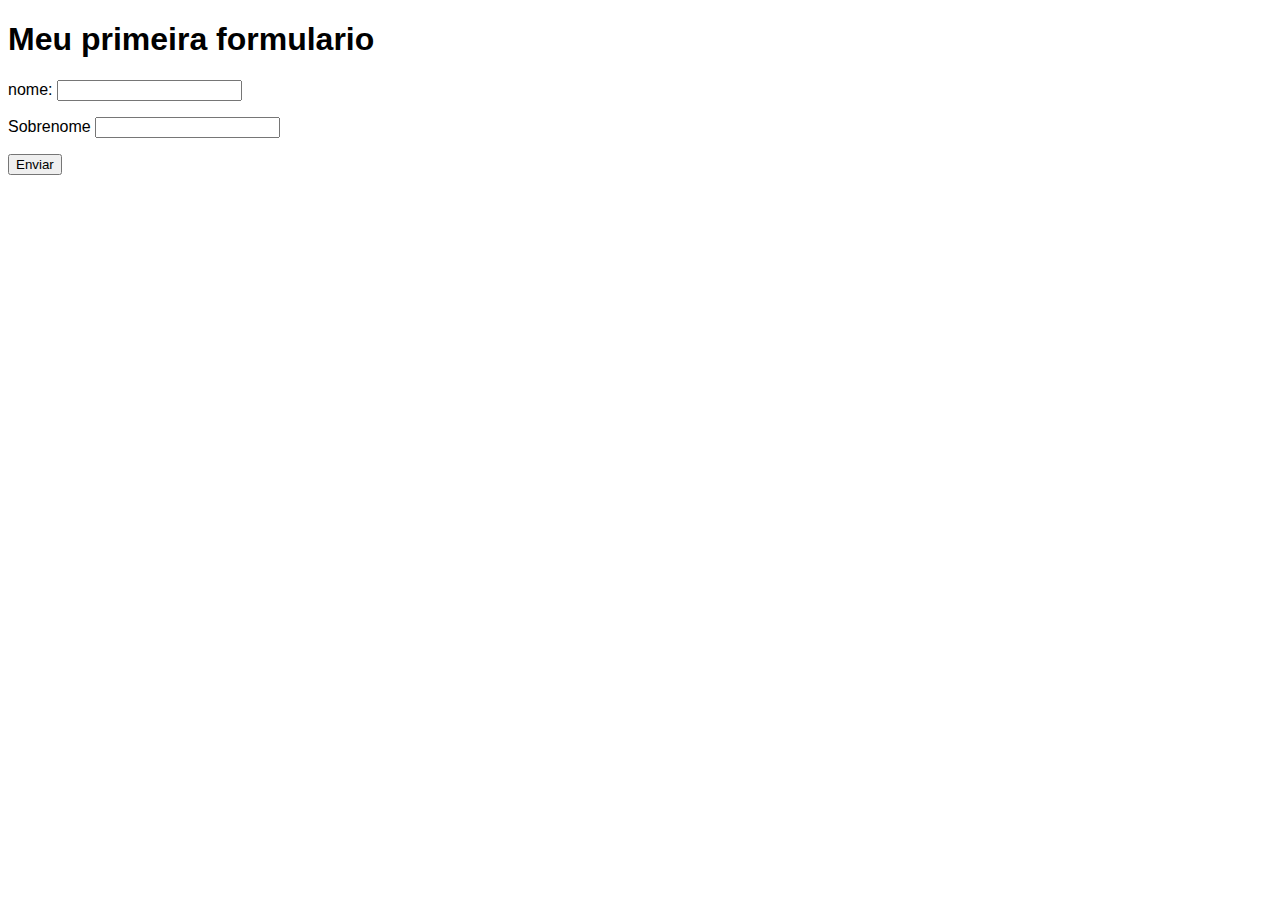
<file: ex02-formularios/index.html>
<!DOCTYPE html>
<html lang="pt-br">
<head>
    <meta charset="UTF-8">
    <meta http-equiv="X-UA-Compatible" content="IE=edge">
    <meta name="viewport" content="width=device-width, initial-scale=1.0">
    <title>Formulario</title>
    <style>
        body{
            font-family: Arial, Helvetica, sans-serif;
        }

    </style>

</head>
<body>
    <h1>Meu primeira formulario</h1>
    <form action="cadastro.php" method="post" autocomplete="on">

        <p><label for="inome">nome:</label> 
            <input type="text" name="nome" id="inome"></p>
        <p><label for="isobrenome">Sobrenome</label> 
            <input type="text" name="sobrenome" id="isobrenome"></p>
        <p><input type="submit" value="Enviar"></p>
   </form>
</body>
</html>
</file>
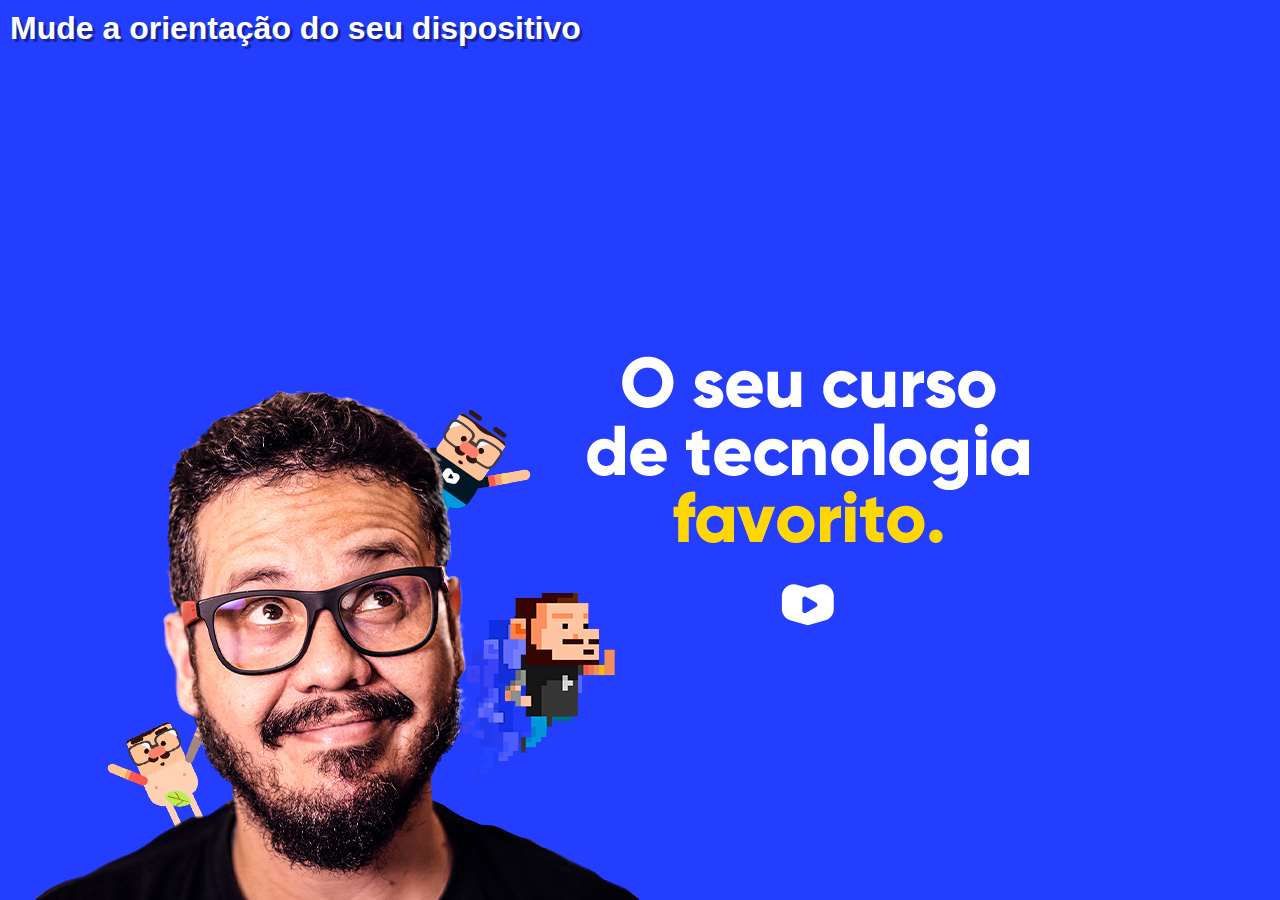
<file: Sobre-media-query/m1002/index.html>
<!DOCTYPE html>
<html lang="pt-br">
<head>
    <meta charset="UTF-8">
    <meta http-equiv="X-UA-Compatible" content="IE=edge">
    <meta name="viewport" content="width=device-width, initial-scale=1.0">
    <title>Media queries</title>
    <link rel="stylesheet" href="estilos/style.css" media="all">
    <link rel="stylesheet" href="estilos/retrato.css" media="screen and (orientation: portrait) ">
    <link rel="stylesheet" href="estilos/paisagem.css" media="screen and (orientation: landscape")>
</head>
<body>
    <h1>Mude a orientação do seu dispositivo</h1>
</body>
</html>
</file>
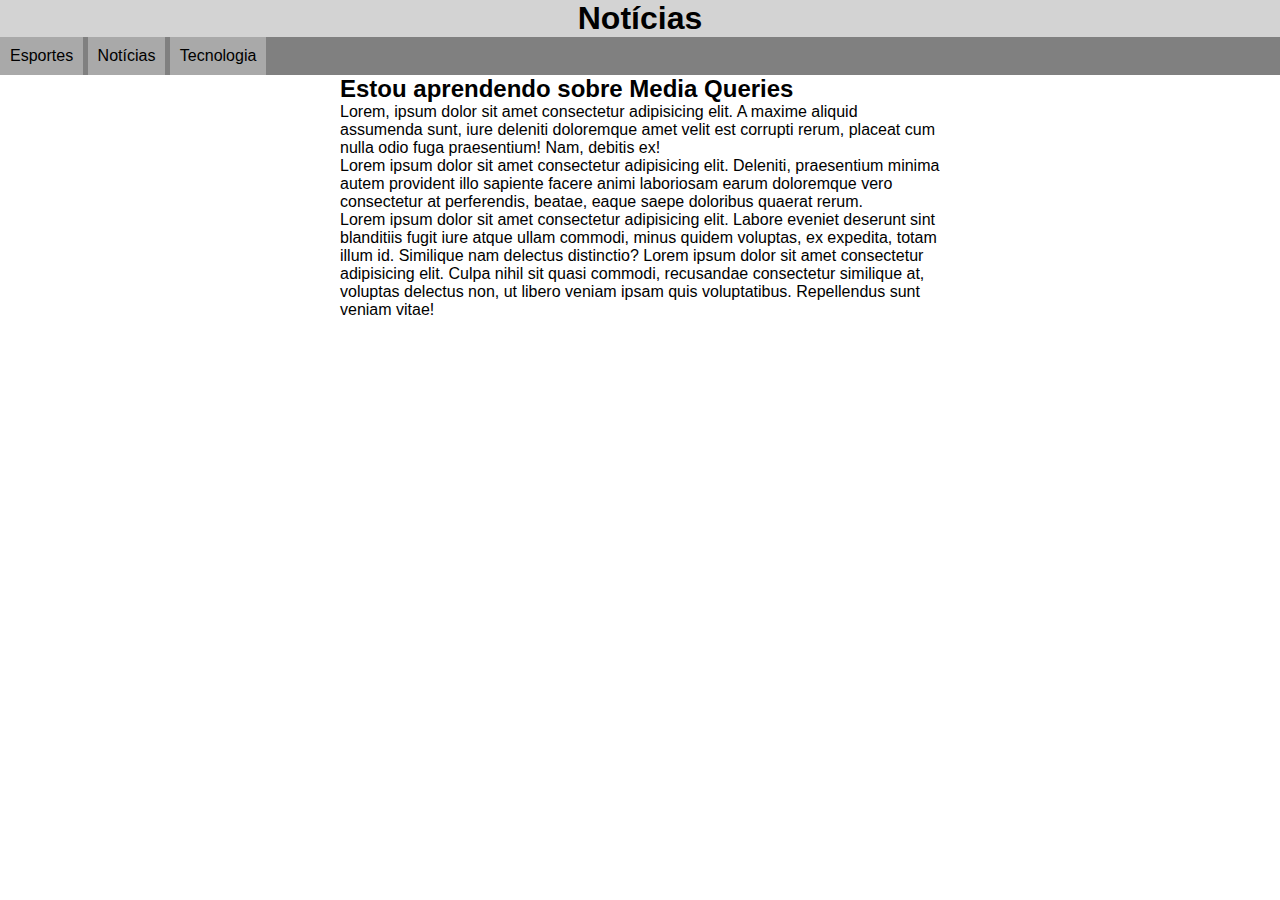
<file: Sobre-media-query/mq001/index.html>
<!DOCTYPE html>
<html lang="pt-br">
<head>
    <meta charset="UTF-8">
    <meta http-equiv="X-UA-Compatible" content="IE=edge">
    <meta name="viewport" content="width=device-width, initial-scale=1.0">
    <title>Media Query</title>
    <!--Chamadas de media Queries-->
    <link rel="stylesheet" href="estilos/tela.css" media="screen">
    <link rel="stylesheet" href="estilos/impressora.css" media="print">
</head>
<body>
    <header>
        <h1>Notícias</h1>
        <menu>
            <ul>
                <li>Esportes</li>
                <li>Notícias</li>
                <li>Tecnologia</li>
            </ul>
        </menu>
    </header>
    <main>
        <article>
            <h2>Estou aprendendo sobre Media Queries</h2>
            <p>Lorem, ipsum dolor sit amet consectetur adipisicing elit. A maxime aliquid assumenda sunt, iure deleniti doloremque amet velit est corrupti rerum, placeat cum nulla odio fuga praesentium! Nam, debitis ex!</p>
            <p>Lorem ipsum dolor sit amet consectetur adipisicing elit. Deleniti, praesentium minima autem provident illo sapiente facere animi laboriosam earum doloremque vero consectetur at perferendis, beatae, eaque saepe doloribus quaerat rerum.</p>
            <p>Lorem ipsum dolor sit amet consectetur adipisicing elit. Labore eveniet deserunt sint blanditiis fugit iure atque ullam commodi, minus quidem voluptas, ex expedita, totam illum id. Similique nam delectus distinctio? Lorem ipsum dolor sit amet consectetur adipisicing elit. Culpa nihil sit quasi commodi, recusandae consectetur similique at, voluptas delectus non, ut libero veniam ipsam quis voluptatibus. Repellendus sunt veniam vitae!</p>
        </article>
    </main>
</body>
</html>
</file>
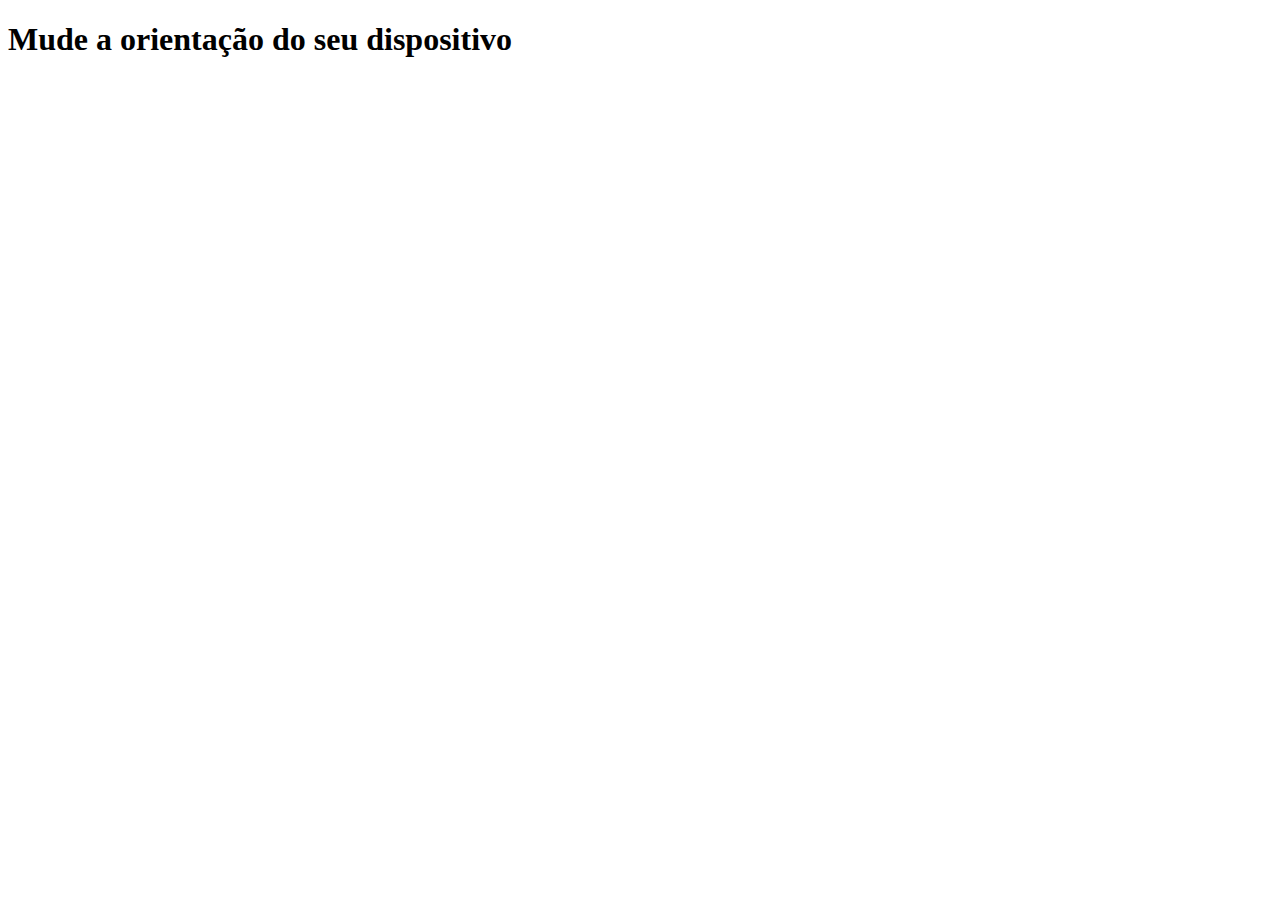
<file: Sobre-media-query/mq002/index.html>
<!DOCTYPE html>
<html lang="pt-br">
<head>
    <meta charset="UTF-8">
    <meta http-equiv="X-UA-Compatible" content="IE=edge">
    <meta name="viewport" content="width=device-width, initial-scale=1.0">
    <title>Media queries</title>
</head>
<body>
    <h1>Mude a orientação do seu dispositivo</h1>
</body>
</html>
</file>
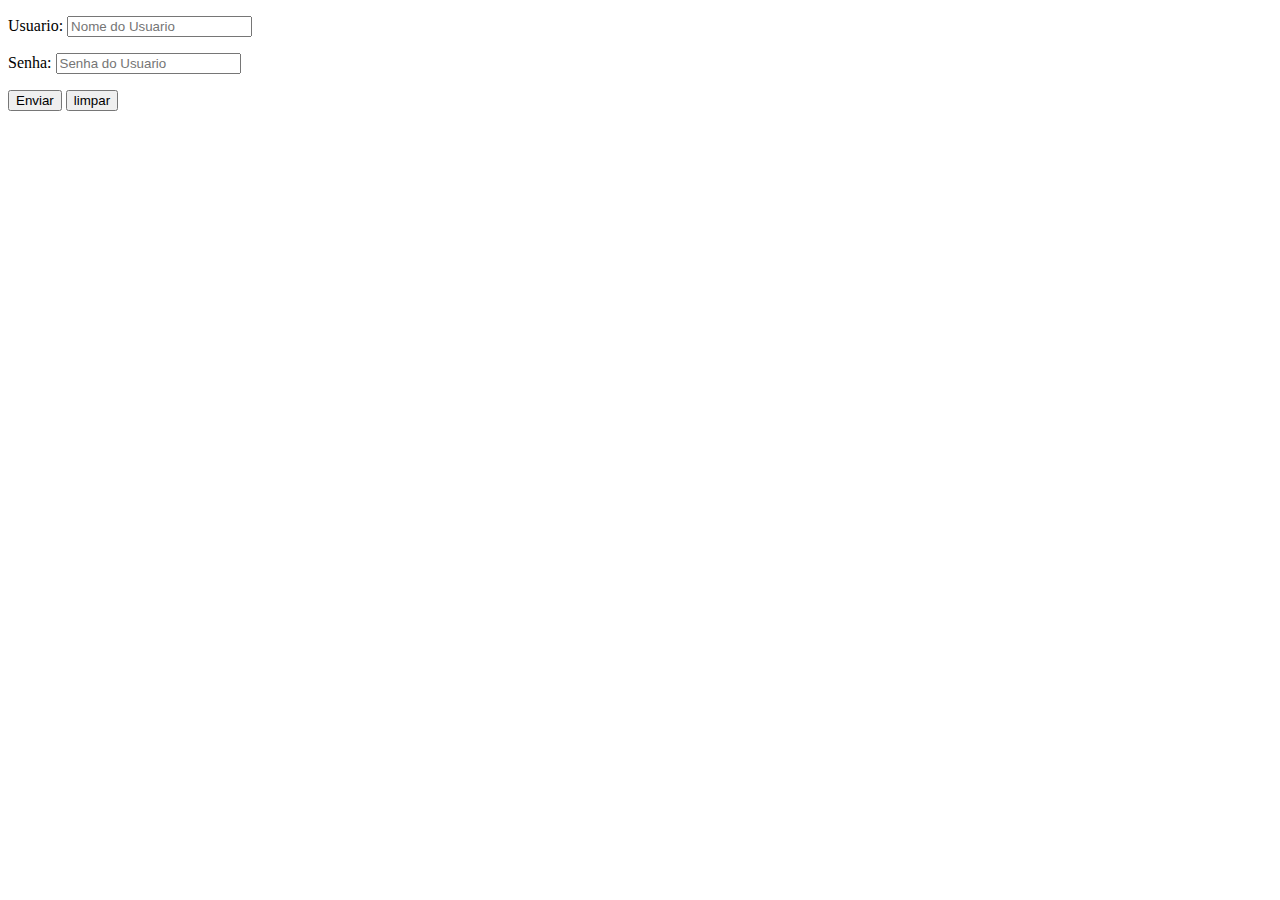
<file: form002.html>
<!DOCTYPE html>
<html lang="pt-br">
<head>
    <meta charset="UTF-8">
    <meta http-equiv="X-UA-Compatible" content="IE=edge">
    <meta name="viewport" content="width=device-width, initial-scale=1.0">
    <title>Formulario teste 2</title>
</head>
<body>
    <form action="cadastro.php" method="post">
        <p>
            <label for="iusu">Usuario:</label>
            <input type="text" name="usu" id="iusu" required placeholder="Nome do Usuario">
        </p>
       
        <p>
            <label for="isenha">Senha:</label>
            <input type="password" name="senha" id="isenha" required minlength="7" maxlength="20" placeholder="Senha do Usuario">
        </p>

        <input type="submit" value="Enviar">
        <input type="reset" value="limpar">
    </form>
</body>
</html>
</file>
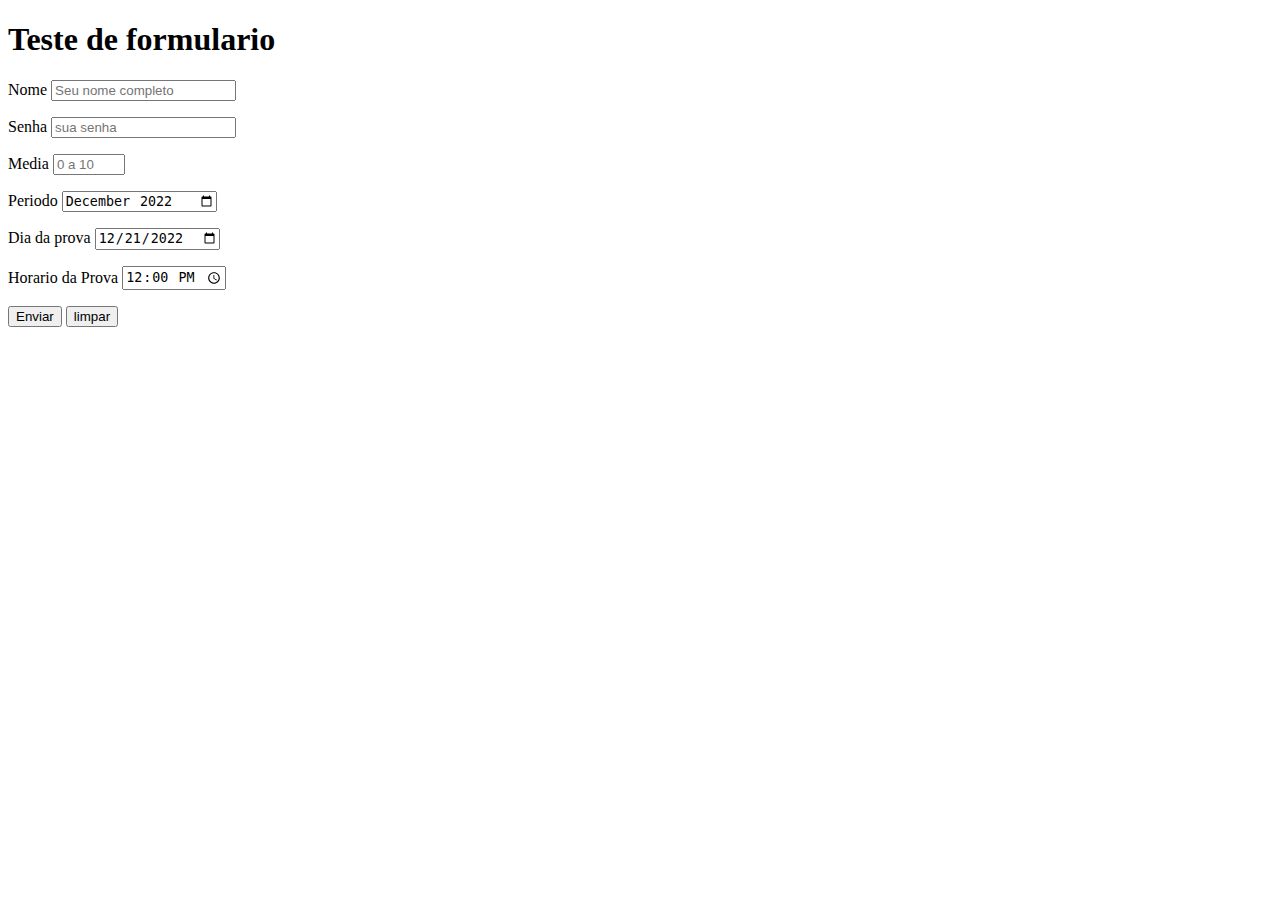
<file: form003.html>
<!DOCTYPE html>
<html lang="pt-br">
<head>
    <meta charset="UTF-8">
    <meta http-equiv="X-UA-Compatible" content="IE=edge">
    <meta name="viewport" content="width=device-width, initial-scale=1.0">
    <title>Formulario teste 3</title>
</head>
<body>
    <h1>Teste de formulario </h1>

    <form action="cadastro.php" method="post" autocomplete="on">
      <p>
            <label for="usu">Nome</label>
            <input type="text" name="usu" id="usu" required minlength="4" maxlength="20" autocomplete="name" placeholder="Seu nome completo">
      </p>
        <p>
            <label for="senha">Senha</label>
            <input type="password" name="senha" id="senha" required minlength="7" autocomplete="current-password" placeholder="sua senha">
        </p>

        <p>
            <label for="med">Media</label>
             <input type="number" name="med" id="med" min="1" max="10" placeholder="0 a 10" step="0.1" required>
       </p>
       
       <p>
            <label for="periodo">Periodo</label>
            <input type="month" name="periodo" id="periodo" value= "2022-12">
       </p>

        <p>
            <label for="data">Dia da prova</label>
            <input type="date" name="data" id="data" value="2022-12-21">
        </p>

        <p>
            <label for="hora">Horario da Prova</label>
            <input type="time" name="hora" id="hora" value="12:00">
        </p>

        <p>
            <input type="submit" value="Enviar">
            <input type="reset" value="limpar">
        </p>
    </form>


</body>
</html>
</file>
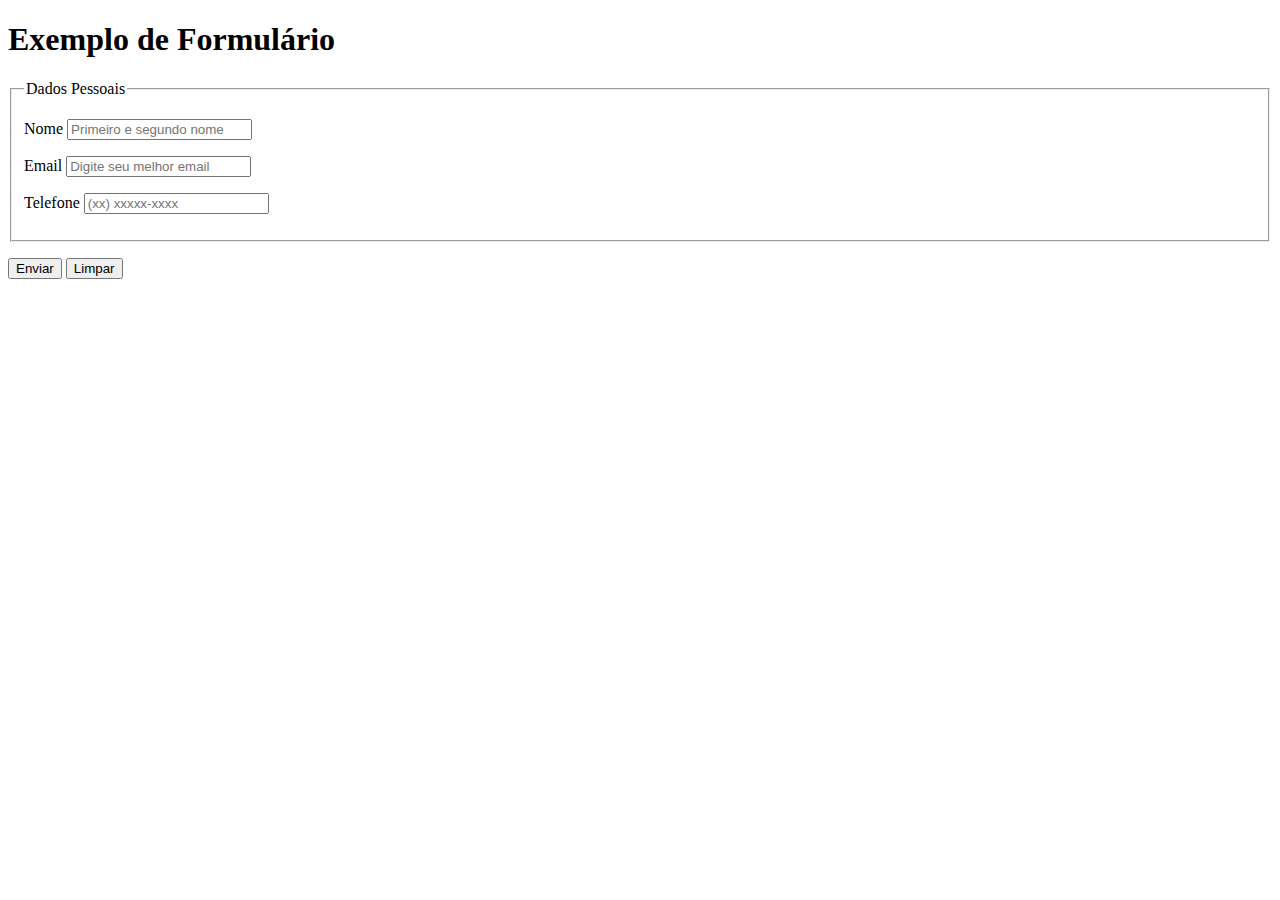
<file: form004.html>
<!DOCTYPE html>
<html lang="en">
<head>
    <meta charset="UTF-8">
    <meta http-equiv="X-UA-Compatible" content="IE=edge">
    <meta name="viewport" content="width=device-width, initial-scale=1.0">
    <title>Formulario</title>
</head>
<body>
    <h1>Exemplo de Formulário</h1>

    <form action="cadastro.php" autocomplete="on">
        <fieldset>
            <legend>Dados Pessoais</legend>
            <p>
                <label for="name">Nome</label>
                <input type="text" name="name" id="name" required autocomplete="name" placeholder="Primeiro e segundo nome">
            </p>
            <p>
                <label for="mail">Email</label>
                <input type="email" name="mail" id="mail" required placeholder="Digite seu melhor email" autocomplete="email">
            </p>
            <p>
                <label for="tel">Telefone</label>
                <input type="tel" name="tel" id="tel" autocomplete="tel" required placeholder="(xx) xxxxx-xxxx">
            </p>
        </fieldset>
            <p>
                <input type="submit" value="Enviar">
                <input type="reset" value="Limpar">
            </p>
      
        
    </form>
</body>
</html>
</file>
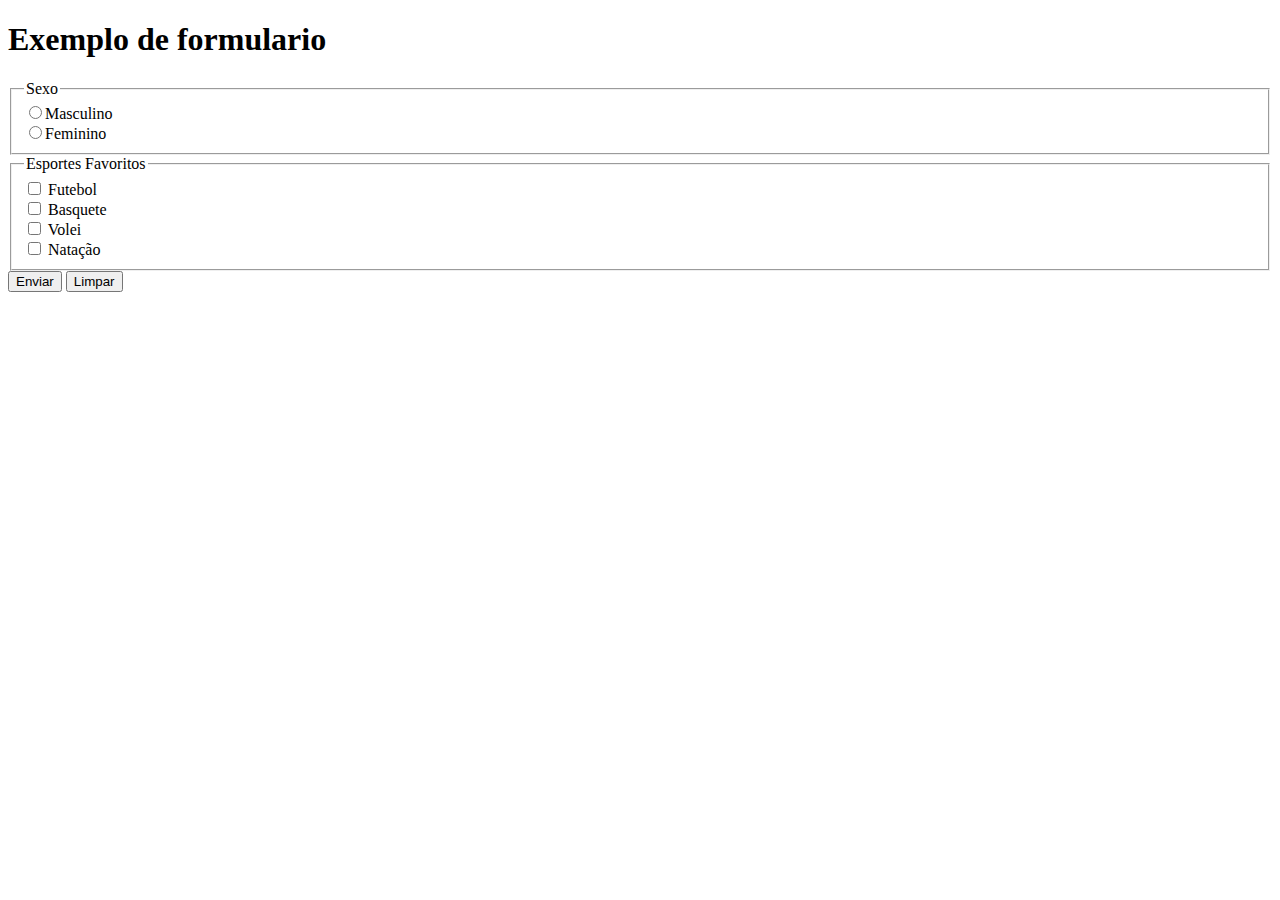
<file: form005.html>
<!DOCTYPE html>
<html lang="en">
<head>
    <meta charset="UTF-8">
    <meta http-equiv="X-UA-Compatible" content="IE=edge">
    <meta name="viewport" content="width=device-width, initial-scale=1.0">
    <title>Formulario</title>
</head>
<body>
    <h1>Exemplo de formulario</h1>
    <form action="cadastro.php">
        <fieldset>
            <legend>Sexo</legend>
            <input type="radio" name="sexo" id="masc"><label for="masc">Masculino</label><br>
            <input type="radio" name="sexo" id="fem"><label for="fem">Feminino</label>
        </fieldset>

        <fieldset>
            <legend>Esportes Favoritos</legend>
            <input type="checkbox" name="fut" id="fut"> <label for="fut">Futebol</label><br>
            <input type="checkbox" name="basq" id="basq"> <label for="basq">Basquete</label><br>
            <input type="checkbox" name="volei" id="volei"> <label for="volei">Volei</label><br>
            <input type="checkbox" name="nat" id="nat"> <label for="nat">Natação</label><br>
        </fieldset>

        <input type="submit" value="Enviar">
        <input type="reset" value="Limpar">
    </form>
</body>
</html>
</file>
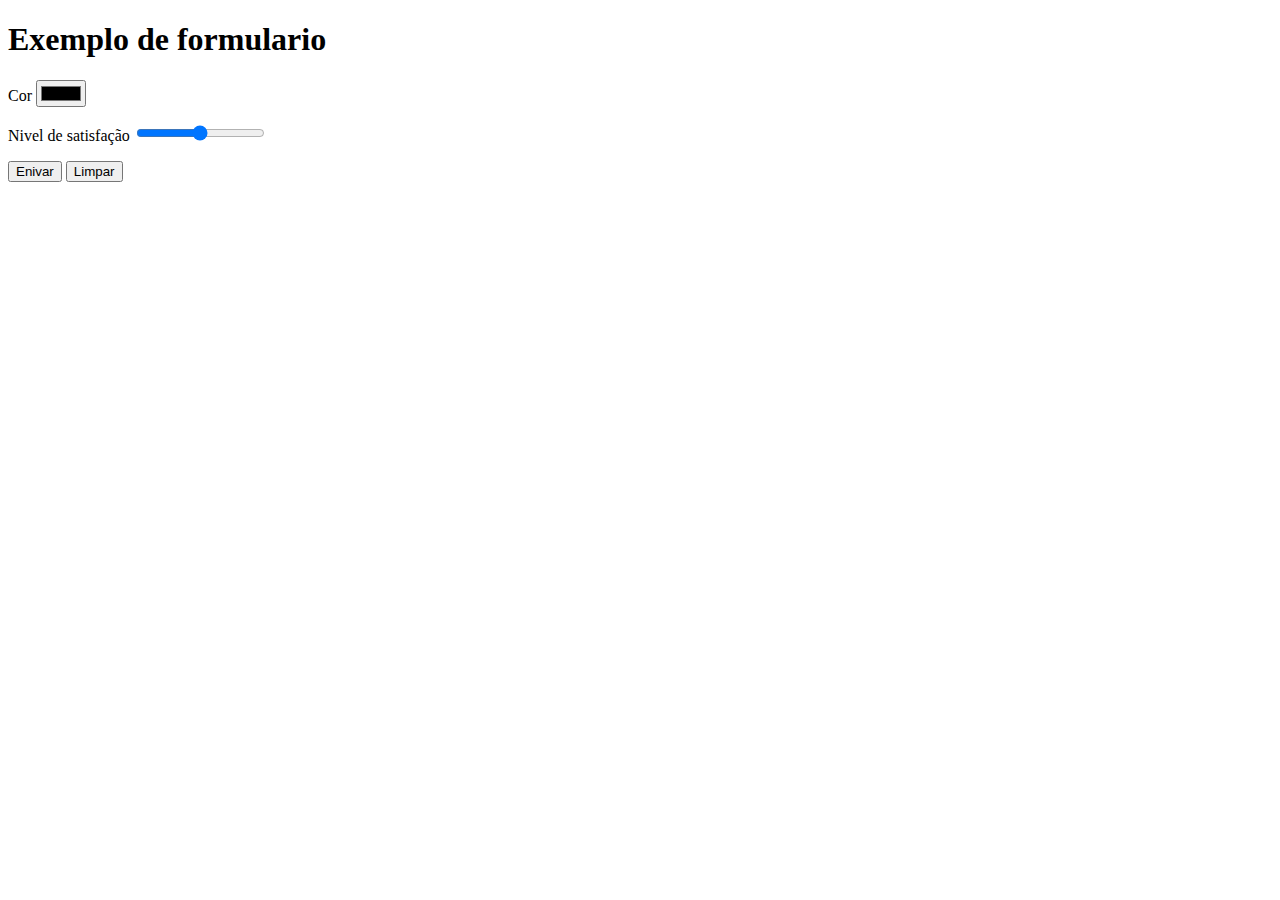
<file: form006.html>
<!DOCTYPE html>
<html lang="pt-br">
<head>
    <meta charset="UTF-8">
    <meta http-equiv="X-UA-Compatible" content="IE=edge">
    <meta name="viewport" content="width=device-width, initial-scale=1.0">
    <title>Formulario</title>

</head>
<body>
    <h1>Exemplo de formulario</h1>
    <form action="cadastro.php" method="post">
        <p>
            <label for="cor">Cor</label>
            <input type="color" name="cor" id="cor">
        </p>
        <p>
            <label for="nivel">Nivel de satisfação</label>
            <input type="range" name="nivel" id="nivel">
        </p>
        <p>
            <input type="submit" value="Enivar">
            <input type="reset" value="Limpar">
        </p>
    </form>
</body>
</html>
</file>
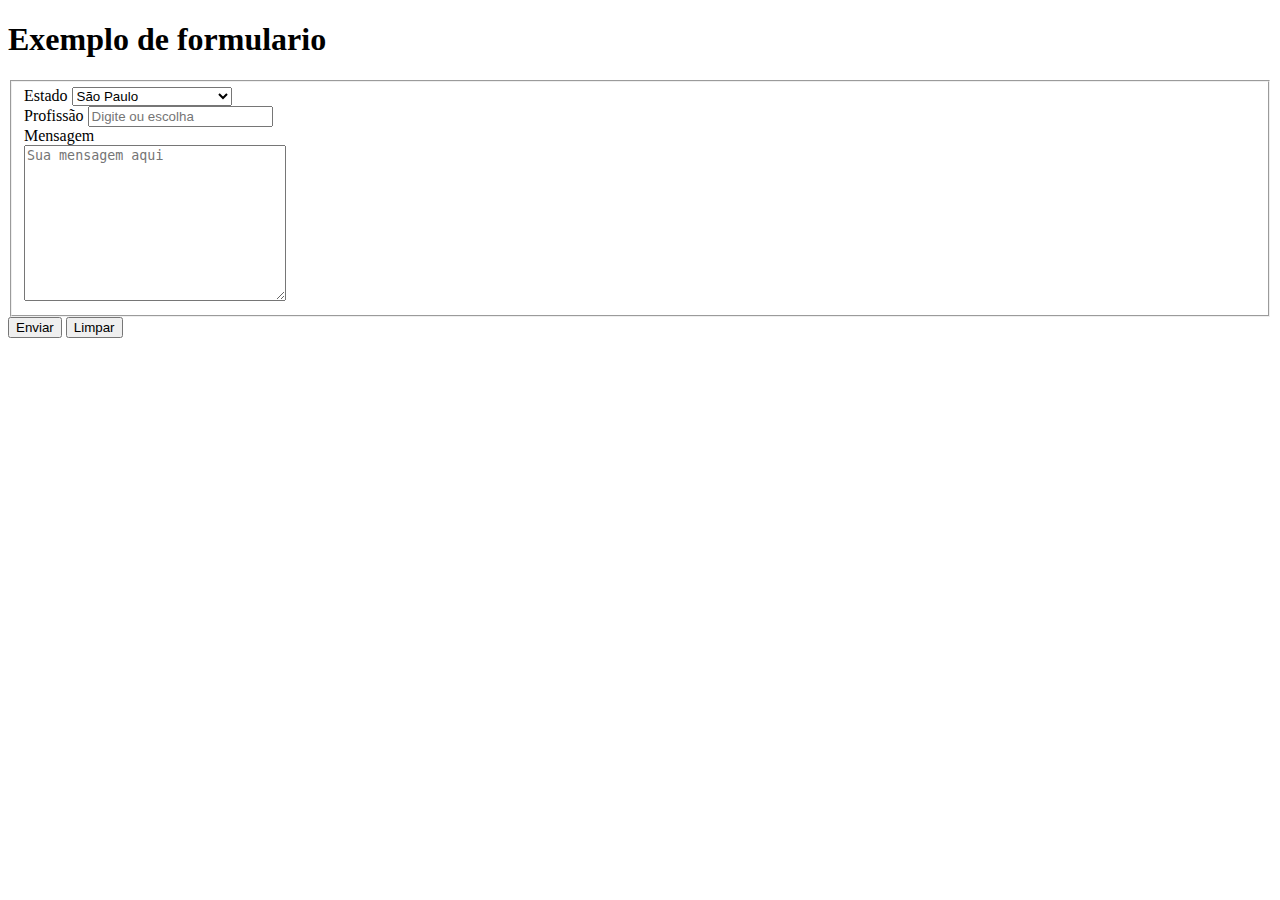
<file: form007.html>
<!DOCTYPE html>
<html lang="pt-br">
<head>
    <meta charset="UTF-8">
    <meta http-equiv="X-UA-Compatible" content="IE=edge">
    <meta name="viewport" content="width=device-width, initial-scale=1.0">
    <title>formulario</title>
</head>
<body>
    <h1>Exemplo de formulario</h1>
    <form action="cadastro.php" method="post">
      
    <fieldset>
            <label for="est">Estado</label>
            <select name="est" id="est">
                <optgroup label="Região Sudeste">
                    <option value="SP" selected>São Paulo</option>
                    <option value="RJ">Rio de Janeiro</option>
                    <option value="MG">Minas Gerais</option>
                </optgroup>

                <optgroup label="Região Nordeste">
                    <option value="RN">Rio Grande do Norte</option>
                    <option value="PE">Pernambuco</option>
                    <option value="MA">Maranhão</option>
                </optgroup>
            </select>
            <div>               
                <label for="prof">Profissão</label>
                <input type="text" name="prof" id="prof" list="lstprof" placeholder="Digite ou escolha">
                <datalist id="lstprof">
                    <option value="ADM">Administrador</option>
                    <option value="CONT">Contabilista</option>
                    <option value="DEV">Desenvolvedor</option>
                    <option value="PROF">Professor</option>
                </datalist>           
            </div>

            <div>
                <label for="msg">Mensagem</label> <br>
                <textarea name="msg" id="msg" cols="30" rows="10" placeholder="Sua mensagem aqui"></textarea>
            </div>
   </fieldset>
   
            <div>
                <input type="submit" value="Enviar">
                <input type="reset" value="Limpar">
            </div>
        </div>
    </form>
</body>
</html>
</file>
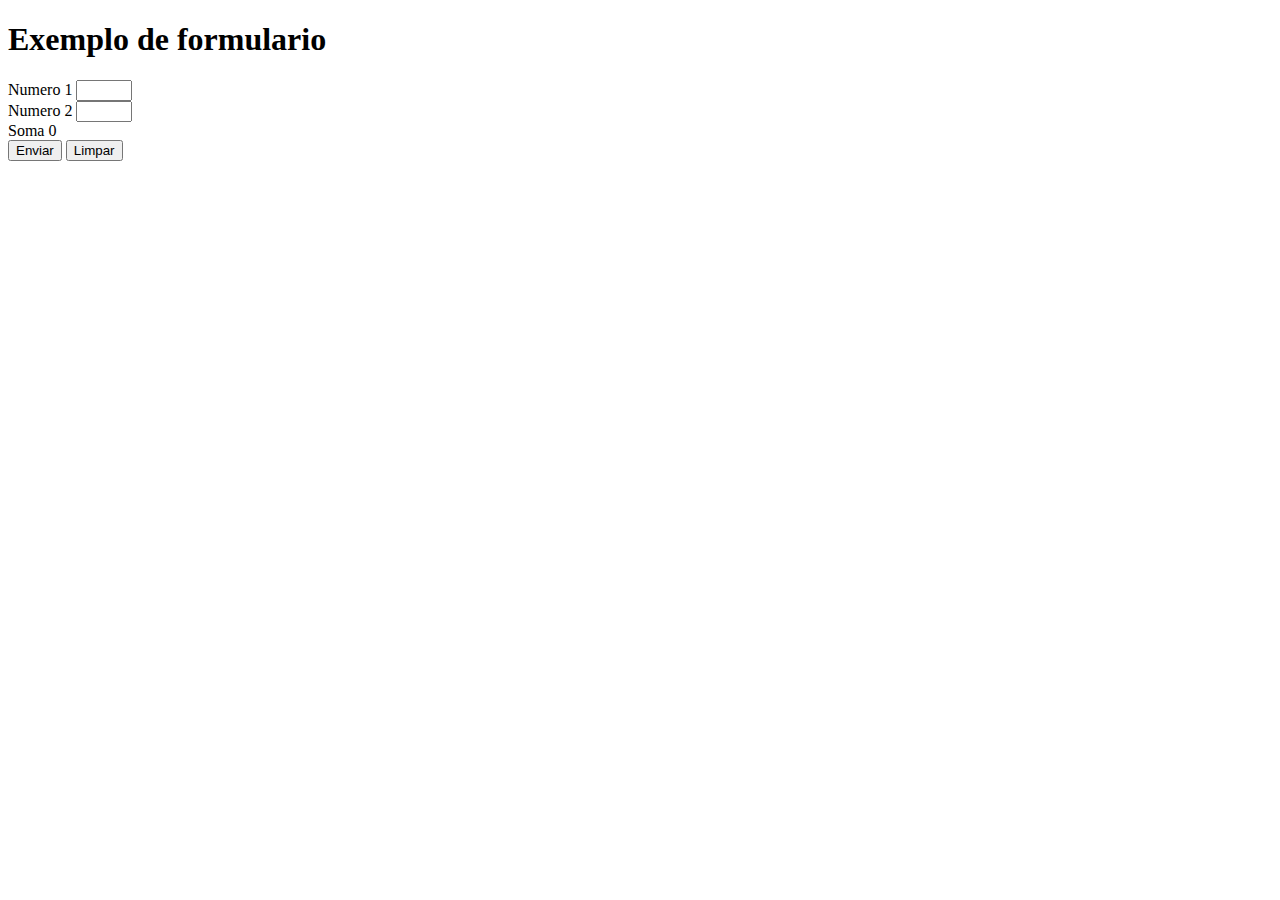
<file: form008.html>
<!DOCTYPE html>
<html lang="pt-br">
<head>
    <meta charset="UTF-8">
    <meta http-equiv="X-UA-Compatible" content="IE=edge">
    <meta name="viewport" content="width=device-width, initial-scale=1.0">
    <title>Exemplo de formulario</title>
</head>
<body>
    <h1>Exemplo de formulario</h1>
    <form action="cadastro.php" method="post">
        <div>
            <label for="num1">Numero 1</label>
            <input type="number" name="num1" id="num1" min="1" max="50" required oninput="soma.innerHTML = Number(num1.value) + Number(num2.value)">
        </div>

        <div>
            <label for="num2">Numero 2</label>
            <input type="number" name="num2" id="num2" min="1" max="50" required oninput="soma.innerHTML = Number(num1.value) + Number(num2.value)">
        </div>

        <div>
            <label for="soma">Soma</label>
            <output id="soma">0</output>
        </div>

        <div>
            <input type="submit" value="Enviar">
            <input type="reset" value="Limpar">
        </div>
    </form>

</body>
</html>
</file>
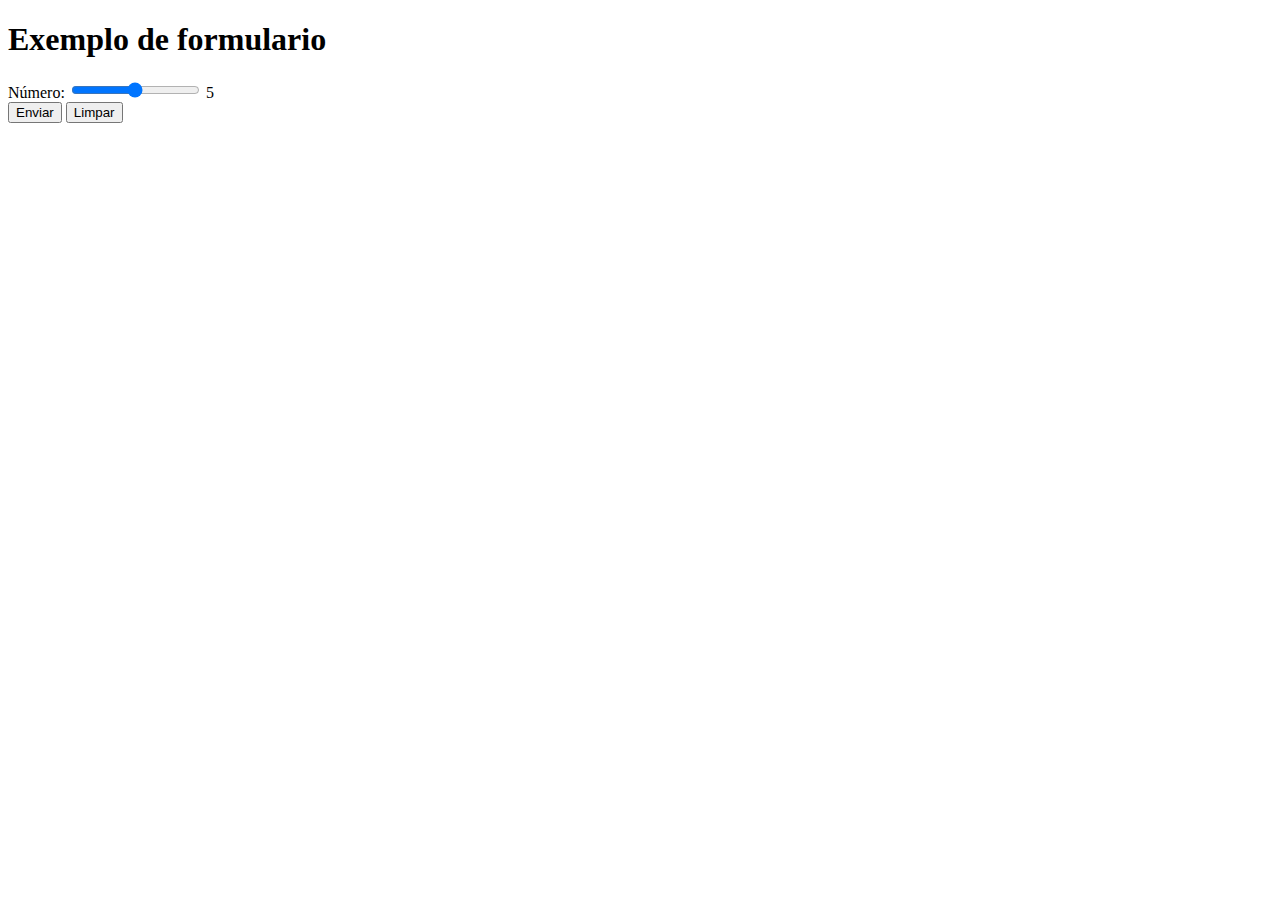
<file: form009.html>
<!DOCTYPE html>
<html lang="pt-br">
<head>
    <meta charset="UTF-8">
    <meta http-equiv="X-UA-Compatible" content="IE=edge">
    <meta name="viewport" content="width=device-width, initial-scale=1.0">
    <title>Exemplo de formulario</title>
</head>
<body>
    <h1>Exemplo de formulario</h1>
    <form action="cadastro.php" method="post">
   
        <div>
            <label for="num">Número: </label>
            <input type="range" name="num" id="num" required min="0" max="10" value="5" oninput="val.innerHTML = Number(num.value)">
            <output id="val">5</output>
        </div>

        <div>
            <input type="submit" value="Enviar">
            <input type="reset" value="Limpar">
        </div>
    </form>

</body>
</html>
</file>
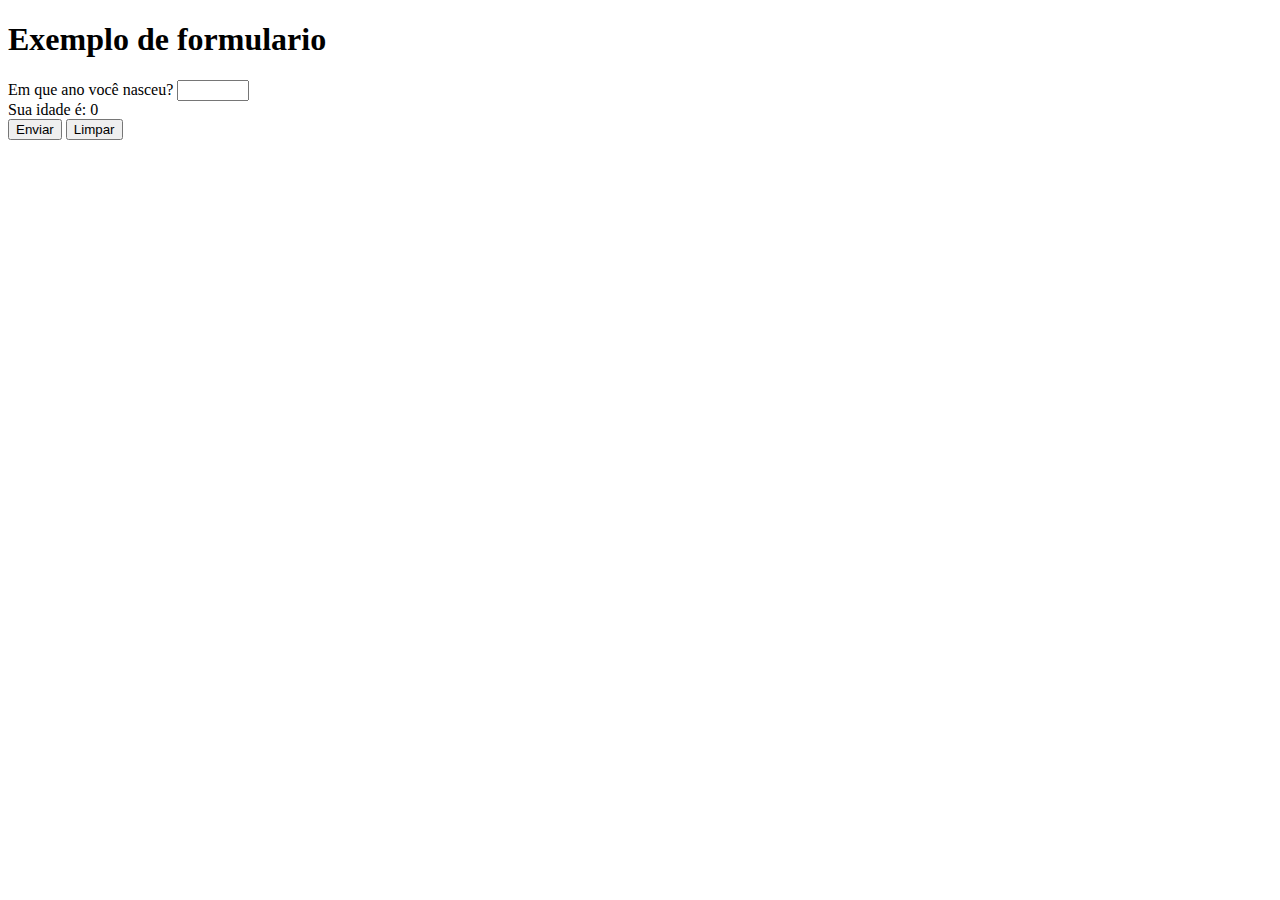
<file: form010.html>
<!DOCTYPE html>
<html lang="pt-br">
<head>
    <meta charset="UTF-8">
    <meta http-equiv="X-UA-Compatible" content="IE=edge">
    <meta name="viewport" content="width=device-width, initial-scale=1.0">
    <title>Exemplo de formulario</title>
</head>
<body>
    <h1>Exemplo de formulario</h1>
    <form action="cadastro.php" method="post">
   
        <div>
            <label for="ano">Em que ano você nasceu?</label>
            <input type="number" name="ano" id="ano" required min="1900" max="2023" oninput="calcIdade()"> 
        </div>

        <div>
            <label for="idade">Sua idade é: </label>
            <output id="idade">0</output>
        </div>

        <div>
            <input type="submit" value="Enviar">
            <input type="reset" value="Limpar">
        </div>
    </form>

    <script>
        function calcIdade() {
             let atual = new Date().getFullYear()
            idade.innerHTML = Number(atual) - Number(ano.value)
        }
    </script>
</body>
</html>
</file>
<file: Sobre-media-query/m1002/estilos/style.css>
@charset "UTF-8";

/* Configurações gerais (all) */

*{
    margin: 0px;
    padding: 0px;
    font-family: Arial, Helvetica, sans-serif;
}

html, body{
    width: 100%;
    height: 100%;
    background-color: #233EFF;
    background-size: contain;
    background-repeat: no-repeat;
    background-position: left bottom;
}

h1{
    color: white;
    text-shadow: 3px 3px 0px #1525a0;
    padding: 10px;

}
</file>
<file: Sobre-media-query/m1002/estilos/retrato.css>
@charset "UTF-8";

/* Aparelho em pé (portrait) */

body{
    background-image: url(../imagens/cev-portrait.jpg);
    background-position: center bottom;
}
</file>
<file: Sobre-media-query/m1002/estilos/paisagem.css>
@charset "UTF-8";

/* Aparelho deitado (landscape) */

body{
    background-image: url(../imagens/cev-landscape.jpg);
}
</file>
<file: Sobre-media-query/mq001/estilos/tela.css>
@charset "UTF-8";

/* Estilo para telas */

*{
    margin: 0px;
    padding: 0px;
    box-sizing: border-box;
}

html{
    font-family: Arial, Helvetica, sans-serif;
    font-size: 1em;
}
header{
    background-color: lightgray;
}

header h1{
    text-align: center;
}

menu ul{
    list-style-type: none;
    background-color: gray;

}

menu li{
    display: inline-block;
    padding: 10px;
    background-color: darkgray;
}
article{
    width: 600px;
    margin: auto;
    display: block;
}
</file>
<file: Sobre-media-query/mq001/estilos/impressora.css>
@charset "UTF-8";

/* Estilos para impressoras */

*{
    margin: 10px;
    padding: 10px;
}

html{
    font-family: 'Courier New', Courier, monospace;
    font-size: 1.5em;
    line-height: 1.5em;
}

menu{
    display: none;
}

article:after{
    content: 'Este artigo foi impresso através do site xxx';
    font-weight: bold;
}
article{
    width: 100%;
}
</file>
